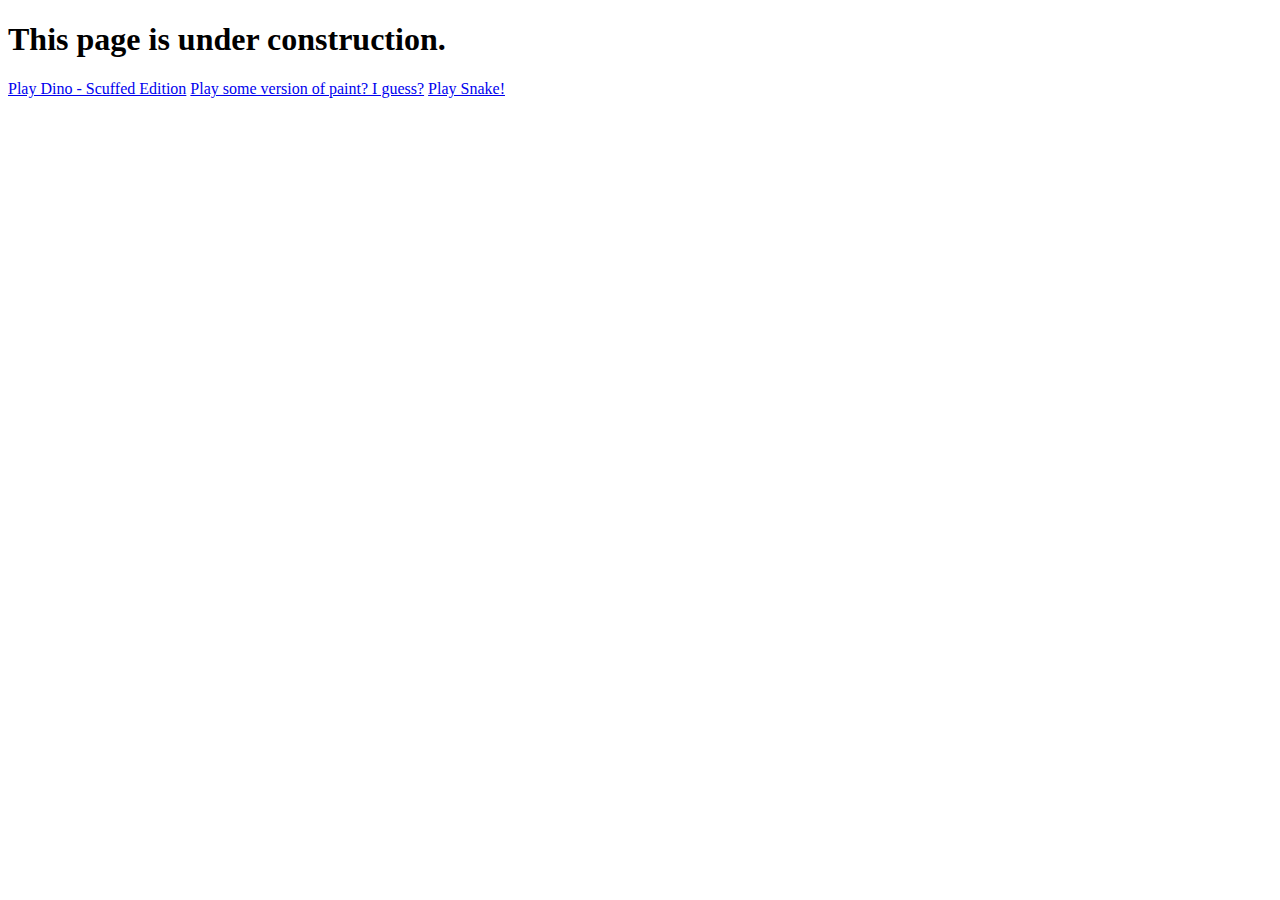
<file: index.html>
<!DOCTYPE html>
<html>
<head>
    <meta charset="UTF-8">
    <meta http-equiv="X-UA-Compatible" content="IE=edge">
    <meta name="viewport" content="width=device-width, initial-scale=1.0">
    <title>Games</title>
</head>
<body>
    <h1>This page is under construction.</h1>
    <a href="dino/">Play Dino - Scuffed Edition</a>
    <a href="paint/">Play some version of paint? I guess?</a>
    <a href="snake/">Play Snake!</a>
</body>
</html>
</file>
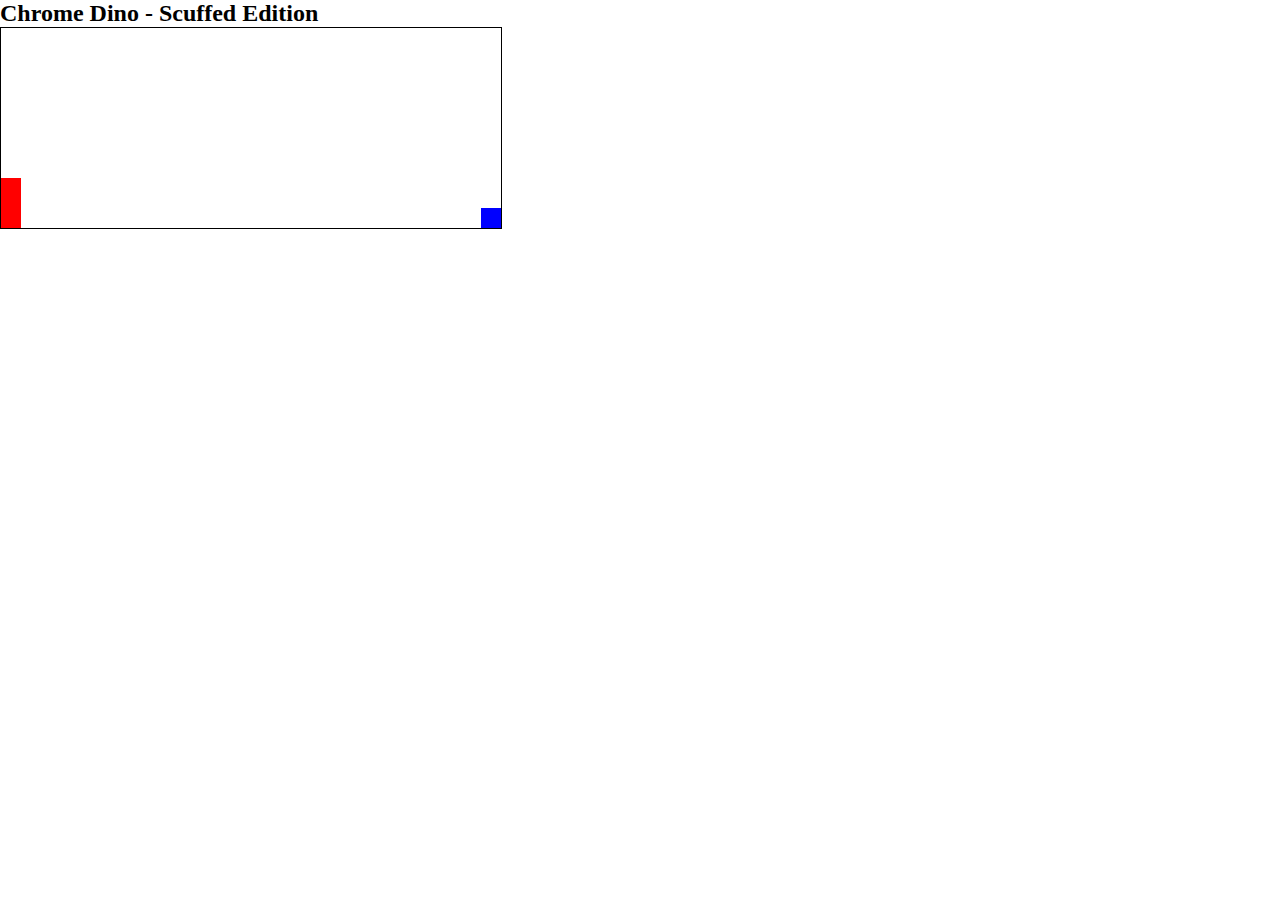
<file: dino/index.html>
<!DOCTYPE html>
<html onclick="jump()">
<head>
    <meta charset="UTF-8">
    <meta http-equiv="X-UA-Compatible" content="IE=edge">
    <meta name="viewport" content="width=device-width, initial-scale=1.0">
    <title>Dino</title>
    <link rel="stylesheet" href="style.css">
</head>
<body>
    <h2>Chrome Dino - Scuffed Edition</h2>
    <div id="game">
        <div id="character"></div>
        <div id="block"></div>
    </div>
</body>
<script src="script.js"></script>
</html>
</file>
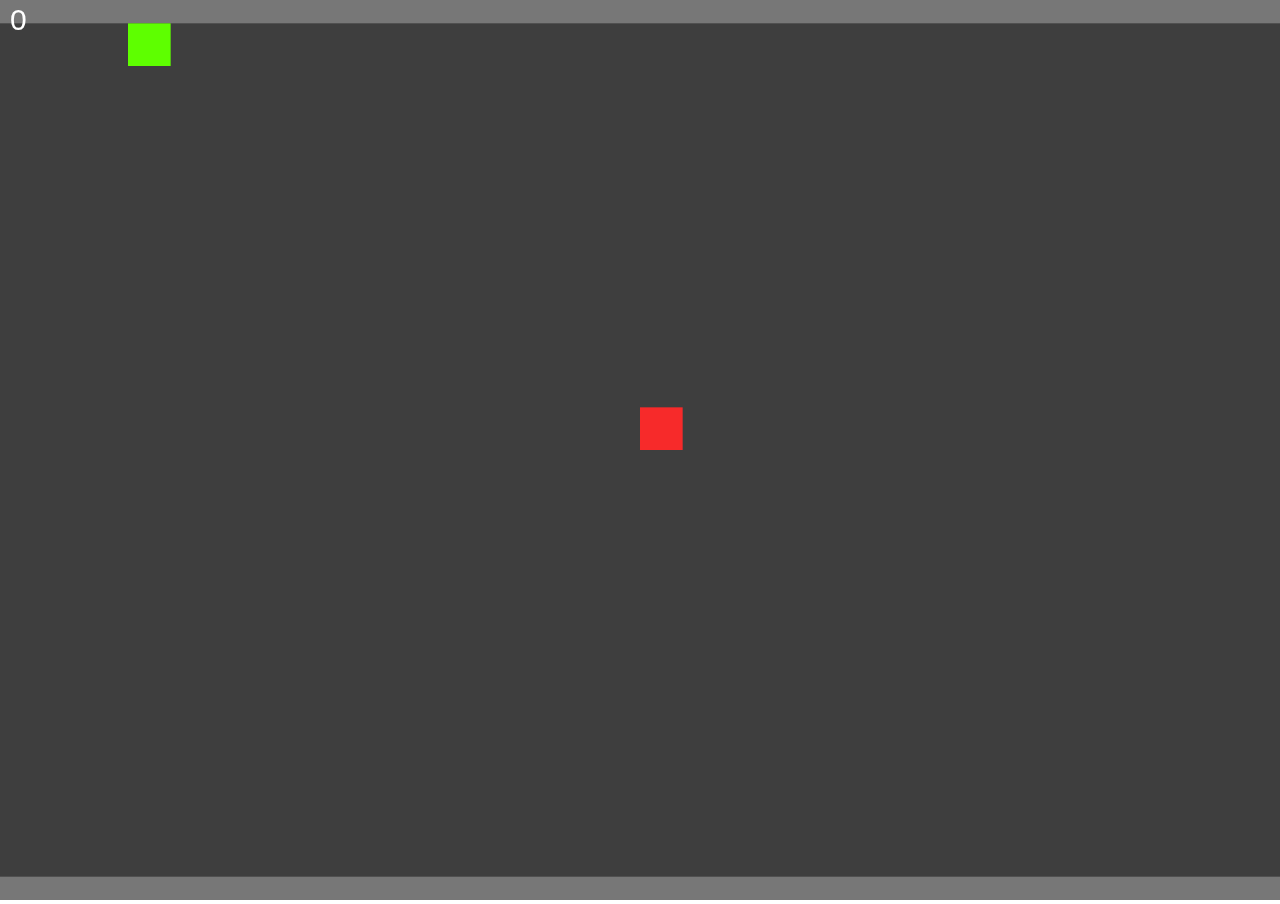
<file: snake/index.html>
<!DOCTYPE html>
<html>
<head>
    <meta charset="UTF-8">
    <meta http-equiv="X-UA-Compatible" content="IE=edge">
    <meta name="viewport" content="width=device-width, initial-scale=1.0">
    <title>Snake</title>
    <style>
        * {
            overflow: hidden;
            margin: 0;
            padding: 0;
        }
    </style>
</head>
<body>
    <canvas class="canvas" height="300" width="300"></canvas>
</body>
<script src="snake.js"></script>
<script src="fruit.js"></script>
<script src="draw.js"></script>
</html>
</file>
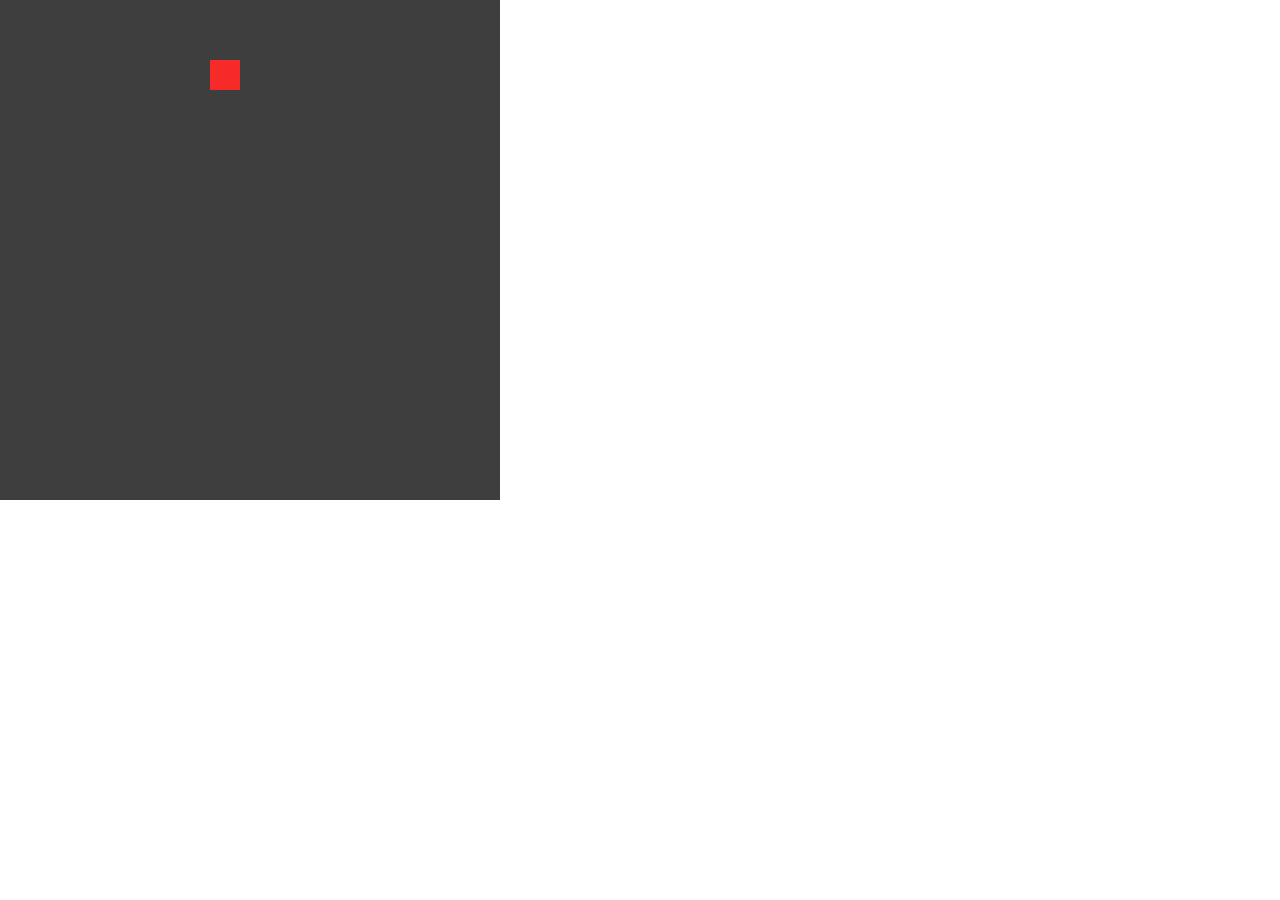
<file: snake/old/index.html>
<!DOCTYPE html>
<html>
<head>
    <meta charset="UTF-8">
    <meta http-equiv="X-UA-Compatible" content="IE=edge">
    <meta name="viewport" content="width=device-width, initial-scale=1.0">
    <title>Snake</title>
    <style>
        * {
            overflow: hidden;
            margin: 0;
            padding: 0;
        }
    </style>
</head>
<body>
    <canvas class="canvas" height="500" width="500" style="background-color: #3e3e3e;"></canvas>
</body>
<script src="snake.js"></script>
<script src="fruit.js"></script>
<script src="draw.js"></script>
</html>
</file>
<file: dino/style.css>
* {
    padding: 0;
    margin: 0;
}
#game {
    width: 500px;
    height: 200px;
    border: 1px solid black;
}
#character {
    width: 20px;
    height: 50px;
    background-color: red;
    position: relative;
    top: 150px;
}
.animate {
    animation: jump 500ms;
}
#block {
    width: 20px;
    height: 20px;
    background-color: blue;
    position: relative;
    top: 130px;
    left: 480px;
    animation: block 1s infinite linear;
}
@keyframes block {
    0%{left: 480px;}
    100%{left:-40px;}
}
@keyframes jump {
    0%{top: 150px;}
    50%{top: 100px;}
    70%{top: 100px;}
    100%{top: 150px;}
}
</file>
